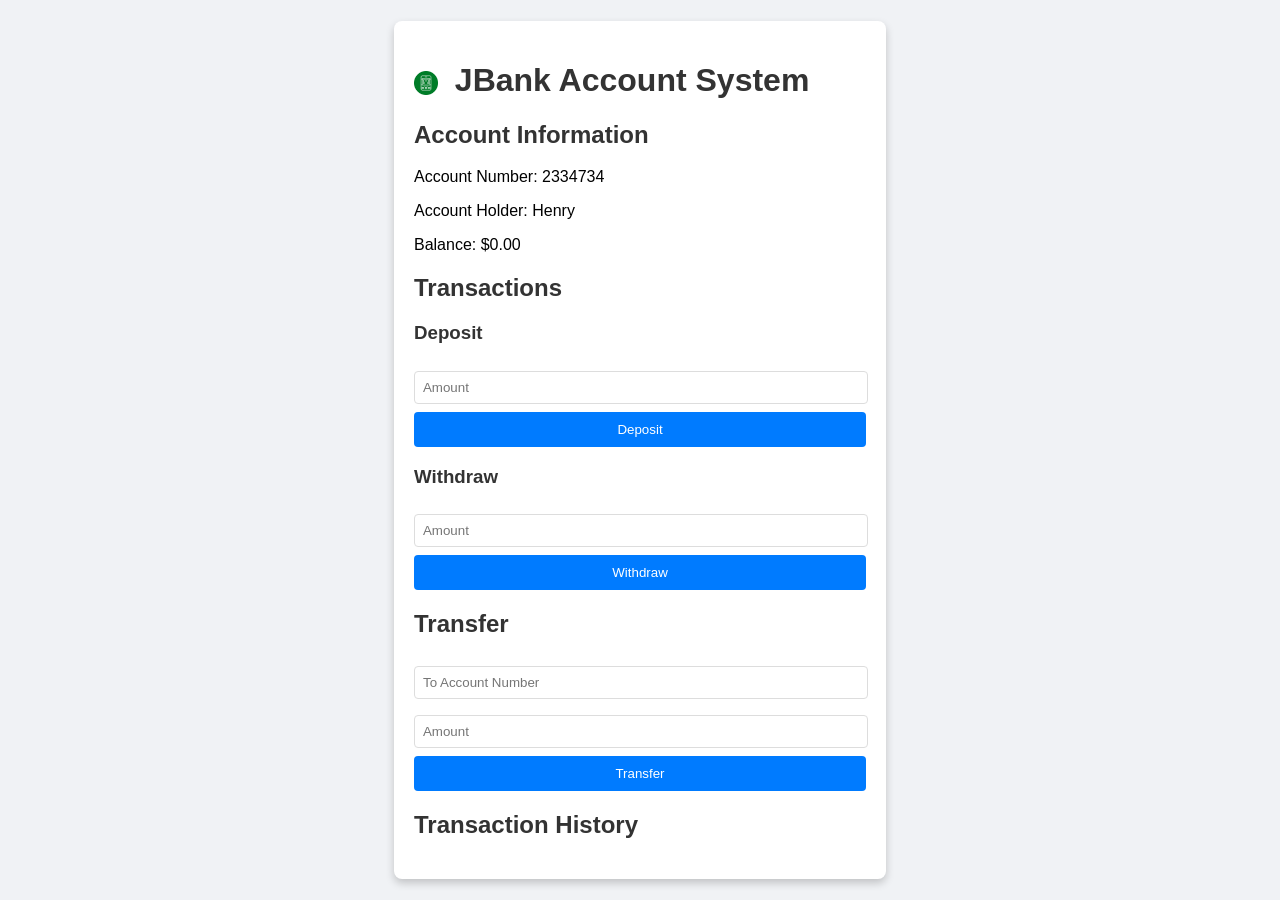
<file: index.html>
<!DOCTYPE html>
<html lang="en">

<head>
    <meta charset="UTF-8">
    <meta name="viewport" content="width=device-width, initial-scale=1.0">
    <title> Bank Account System</title>
    <link rel="stylesheet" href="styles/bank.css">
</head>

<body>
    <div class="container">
        <h1><img src="Assets/360_F_807568209_fEWq6iQP6mDVRIHIF4QtArVescpSuQNl.jpg" alt="Bank Icon"
                style="width: 24px; height: 24px; vertical-align: middle; margin-right: 8px;"> JBank Account System</h1>

        <div class="account-section">
            <h2>Account Information</h2>
            <p>Account Number: <span id="account-number">2334734</span></p>
            <p>Account Holder: <span id="account-holder">Henry</span></p>
            <p>Balance: $<span id="balance">0.00</span></p>
        </div>

        <div class="transaction-section">
            <h2>Transactions</h2>
            <div>
                <h3>Deposit</h3>
                <input type="number" id="deposit-amount" placeholder="Amount">
                <button onclick="deposit()">Deposit</button>
            </div>
            <div>
                <h3>Withdraw</h3>
                <input type="number" id="withdraw-amount" placeholder="Amount">
                <button onclick="withdraw()">Withdraw</button>
            </div>
        </div>

        <div class="transfer-section">
            <h2>Transfer</h2>
            <input type="text" id="transfer-account" placeholder="To Account Number">
            <input type="number" id="transfer-amount" placeholder="Amount">
            <button onclick="transfer()">Transfer</button>
        </div>

        <div class="history-section">
            <h2>Transaction History</h2>
            <ul id="transaction-history"></ul>
        </div>
    </div>

    <script src="bank.js"></script>
</body>

</html>
</file>
<file: styles/bank.css>
body {
    font-family: Arial, sans-serif;
    display: flex;
    justify-content: center;
    align-items: center;
    min-height: 100vh;
    margin: 0;
    background-color: #f0f2f5;
}

.container {
    max-width: 500px;
    padding: 20px;
    background-color: white;
    border-radius: 8px;
    box-shadow: 0 4px 8px rgba(0, 0, 0, 0.2);
}

h1,
h2,
h3 {
    color: #333;
}

.account-section,
.transaction-section,
.transfer-section,
.history-section {
    margin-bottom: 20px;
}

input[type="number"],
input[type="text"] {
    width: calc(100% - 16px);
    padding: 8px;
    margin-top: 8px;
    margin-bottom: 8px;
    border: 1px solid #ddd;
    border-radius: 4px;
}

button {
    width: 100%;
    padding: 10px;
    color: white;
    background-color: #007bff;
    border: none;
    border-radius: 4px;
    cursor: pointer;
}

button:hover {
    background-color: #0056b3;
}

.history-section ul {
    list-style-type: none;
    padding: 0;
}

.history-section li {
    margin-bottom: 8px;
}
</file>
